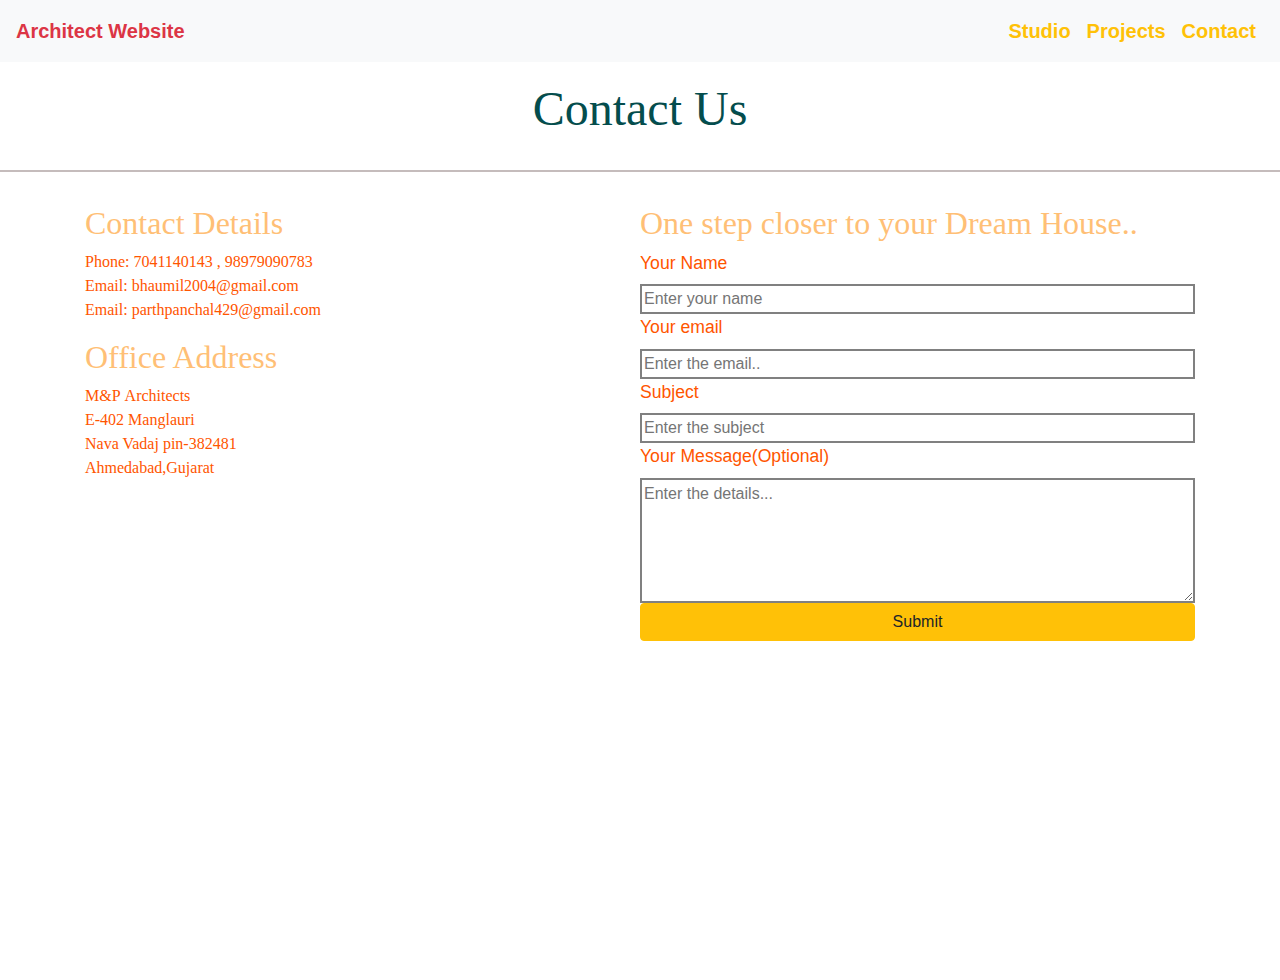
<file: contact.html>
<!DOCTYPE html>
<html>

<head>
    <title>Contact Us</title>
    <link rel="stylesheet" href="style3(contact).css">
    <link rel="preconnect" href="https://fonts.googleapis.com">
    <link rel="preconnect" href="https://fonts.gstatic.com" crossorigin>
    <link href="https://fonts.googleapis.com/css2?family=Lobster&display=swap" rel="stylesheet">
    <link rel="stylesheet" href="https://stackpath.bootstrapcdn.com/bootstrap/4.3.1/css/bootstrap.min.css"
        integrity="sha384-ggOyR0iXCbMQv3Xipma34MD+dH/1fQ784/j6cY/iJTQUOhcWr7x9JvoRxT2MZw1T" crossorigin="anonymous">
    <!-- Add your CSS stylesheets and other head elements here -->
</head>

<body>
    <nav class="navbar navbar-expand-lg navbar-light bg-light fixed-top">
        <a class="navbar-brand text-danger" href="index.html">Architect Website</a>
        <button class="navbar-toggler" type="button" data-toggle="collapse" data-target="#navbarNav"
            aria-controls="navbarNav" aria-expanded="false" aria-label="Toggle navigation">
            <span class="navbar-toggler-icon"></span>
        </button>
        <div class="collapse navbar-collapse" id="navbarNav">
            <ul class="navbar-nav ml-auto">

                <li class="nav-item">
                    <a class="nav-link text-warning" href="studio.html">Studio</a>
                </li>
                <li class="nav-item">
                    <a class="nav-link text-warning" href="project.html">Projects</a>
                </li>
                <li class="nav-item">
                    <a class="nav-link text-warning" href="contact.html">Contact</a>
                </li>
            </ul>
        </div>
    </nav>
    <!-- ----------------------------Contact Section-------------------- -->
    <h1 class="hed">Contact Us</h1>


    <hr class="line">
    <div class="container">

        <div class="div1">

            <h2>Contact Details</h2>
            <p>

                Phone: 7041140143 , 98979090783 <br>
                Email: bhaumil2004@gmail.com<br>
                Email: parthpanchal429@gmail.com
                
            </p>

            <h2>Office Address</h2>
            <p>
                <span>M&P&nbsp;</span>Architects<br>
                E-402 Manglauri<br>
                Nava Vadaj pin-382481<br>
                Ahmedabad,Gujarat<br>
            </p>

        </div>


        <div class="div2">
        <h2>One step closer to your <span>Dream House..</span></h2>
            <form action="action_page.php">
                <div class="inp">

                    <label for="yname">Your Name</label>
                    <input type="text" id="yname" name="yourname" placeholder="Enter your name">

                <label for="email">Your email</label>
                <input type="text" id="email" name="email" placeholder="Enter the email..">

                <label for="subject">Subject</label>
                <input type="text" id="sub" name="subject" placeholder="Enter the subject">



                <label for="message">Your Message(Optional)</label>
                <textarea id="subject" name="message" placeholder="Enter the details..."
            ></textarea>

                <button class ="btn btn-large btn-block effect btn-warning" type="submit">Submit</button>
            </div>

            </form>
        </div>


    </div>


    <script src="https://maxcdn.bootstrapcdn.com/bootstrap/3.4.1/js/bootstrap.min.js"></script>
    <script src="https://ajax.googleapis.com/ajax/libs/jquery/3.6.4/jquery.min.js"></script>
    <script src="index.js"></script>
    <!-- Add your JavaScript code or include JavaScript files here if needed -->
</body>

</html>
</file>
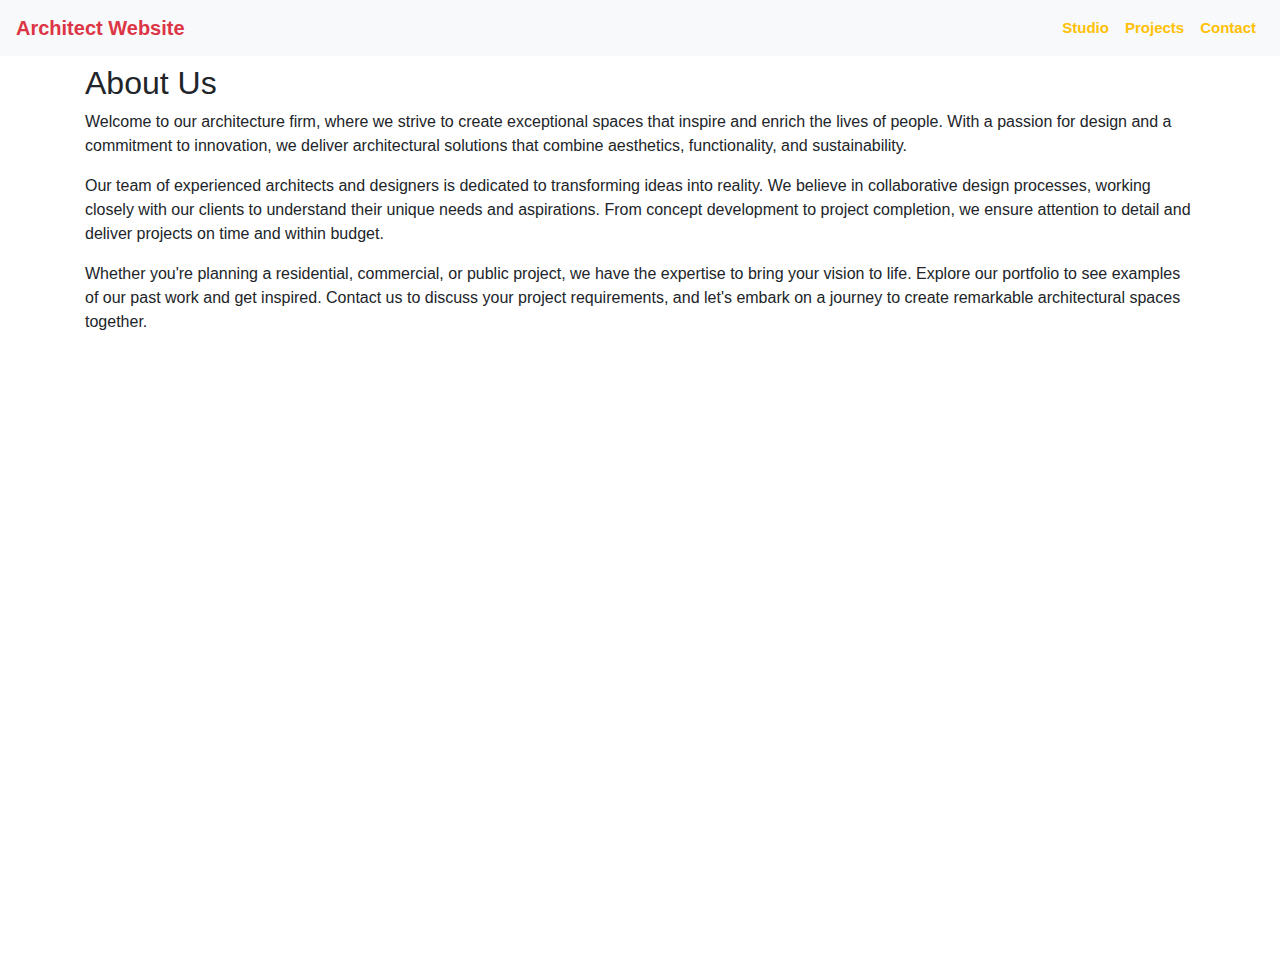
<file: studio.html>
<!DOCTYPE html>
<html lang="en">
<head>
    <meta charset="UTF-8">
    <meta http-equiv="X-UA-Compatible" content="IE=edge">
    <meta name="viewport" content="width=device-width, initial-scale=1.0">
    <link rel="preconnect" href="https://fonts.googleapis.com">
    <link rel="preconnect" href="https://fonts.gstatic.com" crossorigin>
    <link href="https://fonts.googleapis.com/css2?family=Lobster&display=swap" rel="stylesheet">
    <link rel="stylesheet" href="style1(studio).css">
    <link rel="stylesheet" href="https://stackpath.bootstrapcdn.com/bootstrap/4.3.1/css/bootstrap.min.css"
    integrity="sha384-ggOyR0iXCbMQv3Xipma34MD+dH/1fQ784/j6cY/iJTQUOhcWr7x9JvoRxT2MZw1T" crossorigin="anonymous">
        <title>Studio</title>
</head>
<body>
    <nav class="navbar navbar-expand-lg navbar-light bg-light fixed-top">
        <a class="navbar-brand text-danger" href="index.html">Architect Website</a>
        <button class="navbar-toggler" type="button" data-toggle="collapse" data-target="#navbarNav"
            aria-controls="navbarNav" aria-expanded="false" aria-label="Toggle navigation">
            <span class="navbar-toggler-icon"></span>
        </button>
        <div class="collapse navbar-collapse" id="navbarNav">
            <ul class="navbar-nav ml-auto">

                <li class="nav-item">
                    <a class="nav-link text-warning" href="studio.html">Studio</a>
                </li>
                <li class="nav-item">
                    <a class="nav-link text-warning" href="project.html">Projects</a>
                </li>
                <li class="nav-item">
                    <a class="nav-link text-warning" href="contact.html">Contact</a>
                </li>
            </ul>
        </div>
    </nav>
    
        <div class="container">
            <h2>About Us</h2>
            <p>Welcome to our architecture firm, where we strive to create exceptional spaces that inspire and enrich
                the lives of people. With a passion for design and a commitment to innovation, we deliver architectural
                solutions that combine aesthetics, functionality, and sustainability.</p>
            <p>Our team of experienced architects and designers is dedicated to transforming ideas into reality. We
                believe in collaborative design processes, working closely with our clients to understand their unique
                needs and aspirations. From concept development to project completion, we ensure attention to detail and
                deliver projects on time and within budget.</p>
            <p>Whether you're planning a residential, commercial, or public project, we have the expertise to bring your
                vision to life. Explore our portfolio to see examples of our past work and get inspired. Contact us to
                discuss your project requirements, and let's embark on a journey to create remarkable architectural
                spaces together.</p>
            </div>
            <script src="https://maxcdn.bootstrapcdn.com/bootstrap/3.4.1/js/bootstrap.min.js"></script>
            <script src="https://ajax.googleapis.com/ajax/libs/jquery/3.6.4/jquery.min.js"></script>
            
            <script src="index.js"></script>
            
        </body>
        </html>
</file>
<file: style3(contact).css>
body{
    margin: 0;
    padding: 0;
    width: 100%;
    height: 100vh;
    font-family: sans-serif;
    text-align: center;
    
    
}

/* .navbar{
    transition: all 1s;
} */
.navbar-scrolled{
    background-color: rgb(240, 209, 209);
    
}
.nav-link{

    font-family: Arial, Helvetica, sans-serif;
    font-weight: bolder;
    font-size: 20px;
    
}

.navbar-brand{
    
    font-weight: bolder;
    font-size: 30px;
}
.line{
    margin-top: 2rem;
    margin-bottom: 2rem;
    border: 1px solid #c5bcbc;
    color: rgb(249, 185, 66);
}
.hed{
    text-align: center;
    margin-top: 5rem;
    font-family: cursive;
    font-weight: lighter;
    color: rgb(4, 77, 77);
    font-size: 3rem;
}
h2{
    font-family: 'Times New Roman', Times, serif;
    font-size: 20px;
    
    color: rgb(255, 191, 118);
}
p{
    font-family: 'Times New Roman', Times, serif;
    font: bolder;
    color: rgb(255, 85, 0);
    
}

label{
    color: rgb(255, 85, 0);
    font-size: 1.1rem;

}
.div1{
    width: 50%;
    float: left;
    text-align: left;
}
.div2{
    width: 50%;
    float: right;

}
.inp{
    margin: auto;
    display: flex;
    flex-direction: column;
    /* align-items: center; */
}
input[type="text"]{
    border: 2px solid grey; 
}
textarea{
    border: 2px solid grey;
    height: 125px;
    

}
.btn{
    background-color: bisque;
   font-size: larger;
   font-weight: bolder;
}
</file>
<file: style1(studio).css>
body{
    margin: 0;
    padding: 0;
    width: 100%;
    height: 100vh;
    font-family: sans-serif;
}

/* .navbar{
    transition: all 1s;
} */
.navbar-scrolled{
    background-color: rgb(240, 209, 209);
    
}
.nav-link{
    color:#bc7110;
    font-family: Arial, Helvetica, sans-serif;
    font-weight: bolder;
    font-size: 15px;
}
 .navbar-brand{
    color: #f07b7b;
    font-weight: bolder;
    font-size: 30px;
}
.container{
    margin-top:4rem;
}
</file>
